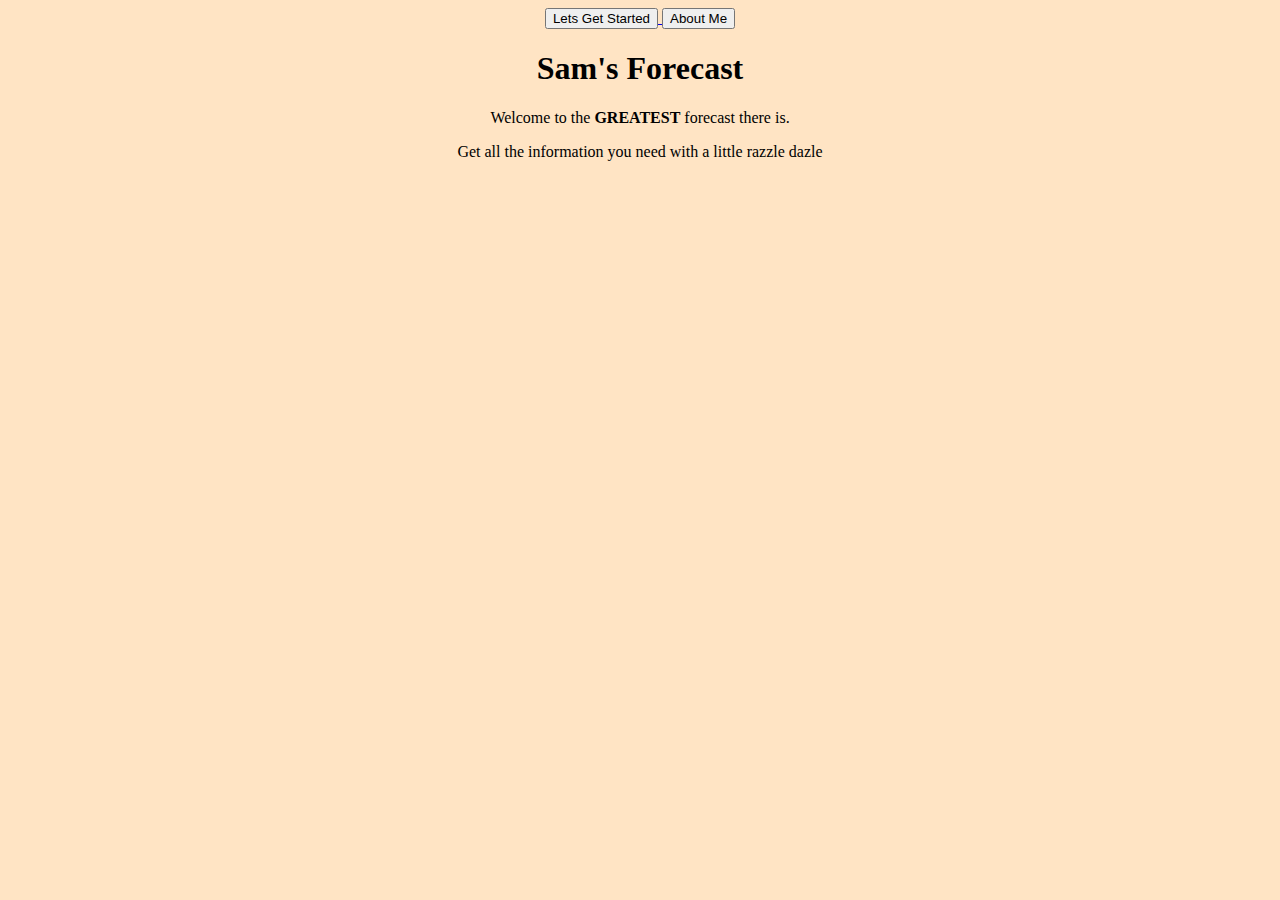
<file: homepage.html>
<!DOCTYPE html>
<html lang="en">
<head>
    <meta charset="UTF-8">
    <meta http-equiv="X-UA-Compatible" content="IE=edge">
    <meta name="viewport" content="width=device-width, initial-scale=1.0">
    <title>Document</title>
    <script defer src="./homepage.js"></script>
    <link rel="stylesheet" href="./homepage.css">
</head>
<body>
<nav>
    <a href="./index.html">
    <button>Lets Get Started</button>
    </a>

    <a href="./aboutMe.html">
        <button>About Me</button>
        </a>

</nav>

<h1>Sam's Forecast</h1>

<div>
</div>

<div>
    <p>Welcome to the <strong>GREATEST</strong> forecast there is.</p>
    <p>Get all the information you need with a little razzle dazle</p>
</div>

    
</body>
</html>
</file>
<file: homepage.css>
body {
    background-color: bisque;
    text-align: center;
}

@media (min-width: 768px) and (max-width: 1279px) {

    body {
      display: flex;
    }
  
  }
</file>
